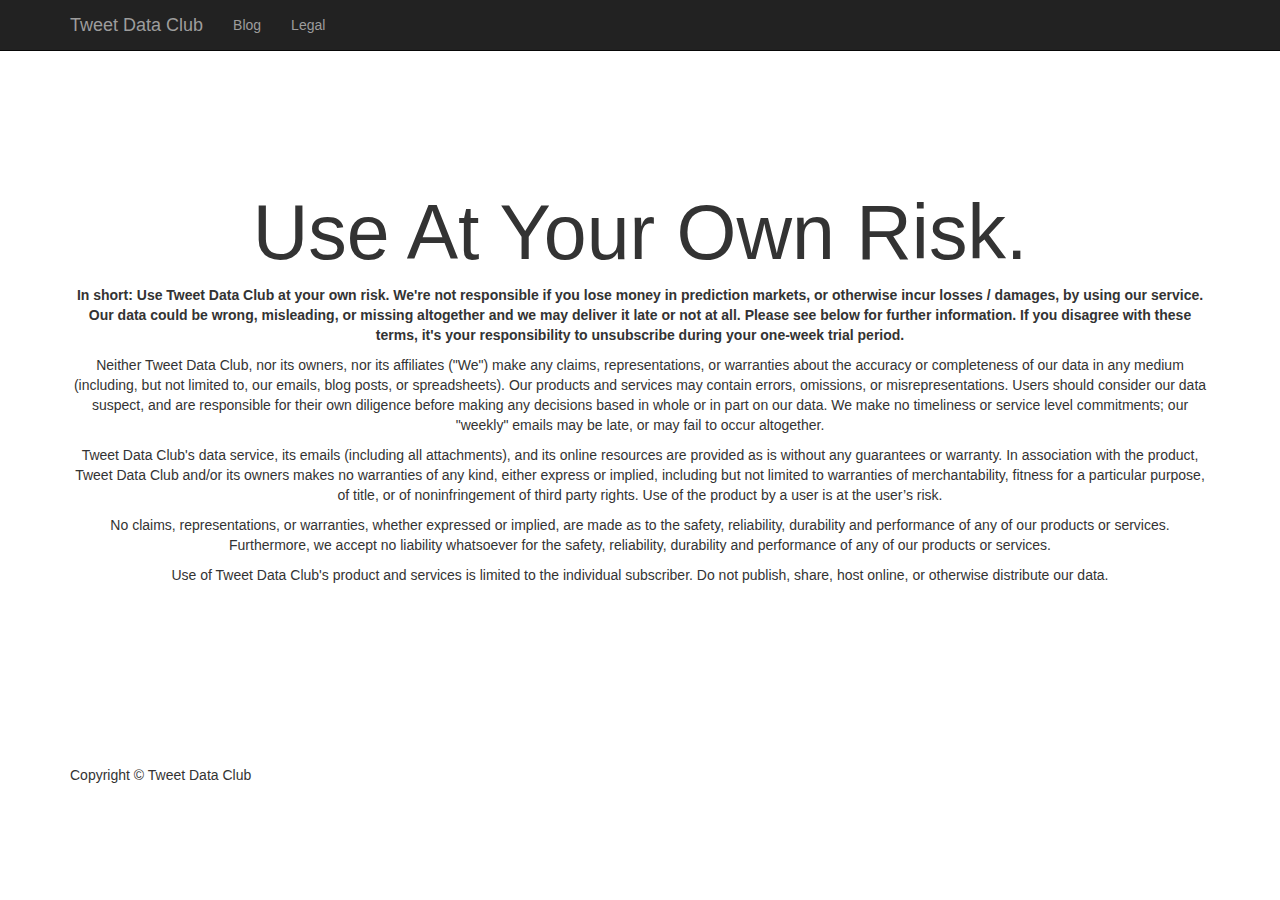
<file: legal.html>
<!DOCTYPE html>
<html lang="en">

<head>

    <meta charset="utf-8">
    <meta http-equiv="X-UA-Compatible" content="IE=edge">
    <meta name="viewport" content="width=device-width, initial-scale=1">
    <meta name="description" content="">
    <meta name="author" content="">

    <title>Tweet Data Club - Win Tweet Prediction Markets</title>

    <!-- Bootstrap Core CSS -->
    <link href="css/bootstrap.min.css" rel="stylesheet">

    <!-- Custom CSS -->
    <link href="css/one-page-wonder.css" rel="stylesheet">

    <!-- HTML5 Shim and Respond.js IE8 support of HTML5 elements and media queries -->
    <!-- WARNING: Respond.js doesn't work if you view the page via file:// -->
    <!--[if lt IE 9]>
        <script src="https://oss.maxcdn.com/libs/html5shiv/3.7.0/html5shiv.js"></script>
        <script src="https://oss.maxcdn.com/libs/respond.js/1.4.2/respond.min.js"></script>
    <![endif]-->

</head>

<body>

    <!-- Navigation -->
    <nav class="navbar navbar-inverse navbar-fixed-top" role="navigation">
        <div class="container">
            <!-- Brand and toggle get grouped for better mobile display -->
            <div class="navbar-header">
                <button type="button" class="navbar-toggle" data-toggle="collapse" data-target="#bs-example-navbar-collapse-1">
                    <span class="sr-only">Toggle navigation</span>
                    <span class="icon-bar"></span>
                    <span class="icon-bar"></span>
                    <span class="icon-bar"></span>
                </button>
                <a class="navbar-brand" href="https://tweetdataclub.github.io/site/">Tweet Data Club</a>
            </div>
            <!-- Collect the nav links, forms, and other content for toggling -->
            <div class="collapse navbar-collapse" id="bs-example-navbar-collapse-1">
                <ul class="nav navbar-nav">
                    <li>
                        <a href="https://tweetdataclub.github.io/blog/">Blog</a>
                    </li>
                    <li>
                        <a href="/site/legal">Legal</a>
                    </li>
                </ul>
            </div>
            <!-- /.navbar-collapse -->
        </div>
        <!-- /.container -->
    </nav>

    <!-- Full Width Image Header -->
    <header class="header-image-success">
        <div class="headline">
            <div class="container">
            <h2>Use At Your Own Risk.</h2>
            <p><strong>In short: Use Tweet Data Club at your own risk. We're not responsible if you lose money in prediction markets, or otherwise incur losses / damages, by using our service. Our data could be wrong, misleading, or missing altogether and we may deliver it late or not at all. Please see below for further information. If you disagree with these terms, it's your responsibility to unsubscribe during your one-week trial period.</strong></p>

            <p>Neither Tweet Data Club, nor its owners, nor its affiliates ("We") make any claims, representations, or warranties about the accuracy or completeness of our data in any medium (including, but not limited to, our emails, blog posts, or spreadsheets). Our products and services may contain errors, omissions, or misrepresentations. Users should consider our data suspect, and are responsible for their own diligence before making any decisions based in whole or in part on our data. We make no timeliness or service level commitments; our "weekly" emails may be late, or may fail to occur altogether.</p>

            <p>Tweet Data Club's data service, its emails (including all attachments), and its online resources are provided as is without any guarantees or warranty. In association with the product, Tweet Data Club and/or its owners makes no warranties of any kind, either express or implied, including but not limited to warranties of merchantability, fitness for a particular purpose, of title, or of noninfringement of third party rights. Use of the product by a user is at the user’s risk.</p>

            <p>No claims, representations, or warranties, whether expressed or implied, are made as to the safety, reliability, durability and performance of any of our products or services. Furthermore, we accept no liability whatsoever for the safety, reliability, durability and performance of any of our products or services.</p>

            <p>Use of Tweet Data Club's product and services is limited to the individual subscriber. Do not publish, share, host online, or otherwise distribute our data.</p>
            </div>
        </div>
    </header>

    <!-- Page Content -->
    <div class="container">

        <!-- Footer -->
        <footer>
            <div class="row">
                <div class="col-lg-12">
                    <p>Copyright &copy; Tweet Data Club</p>
                </div>
            </div>
        </footer>

    </div>
    <!-- /.container -->

    <!-- jQuery -->
    <script src="js/jquery.js"></script>

    <!-- Bootstrap Core JavaScript -->
    <script src="js/bootstrap.min.js"></script>

</body>

</html>
</file>
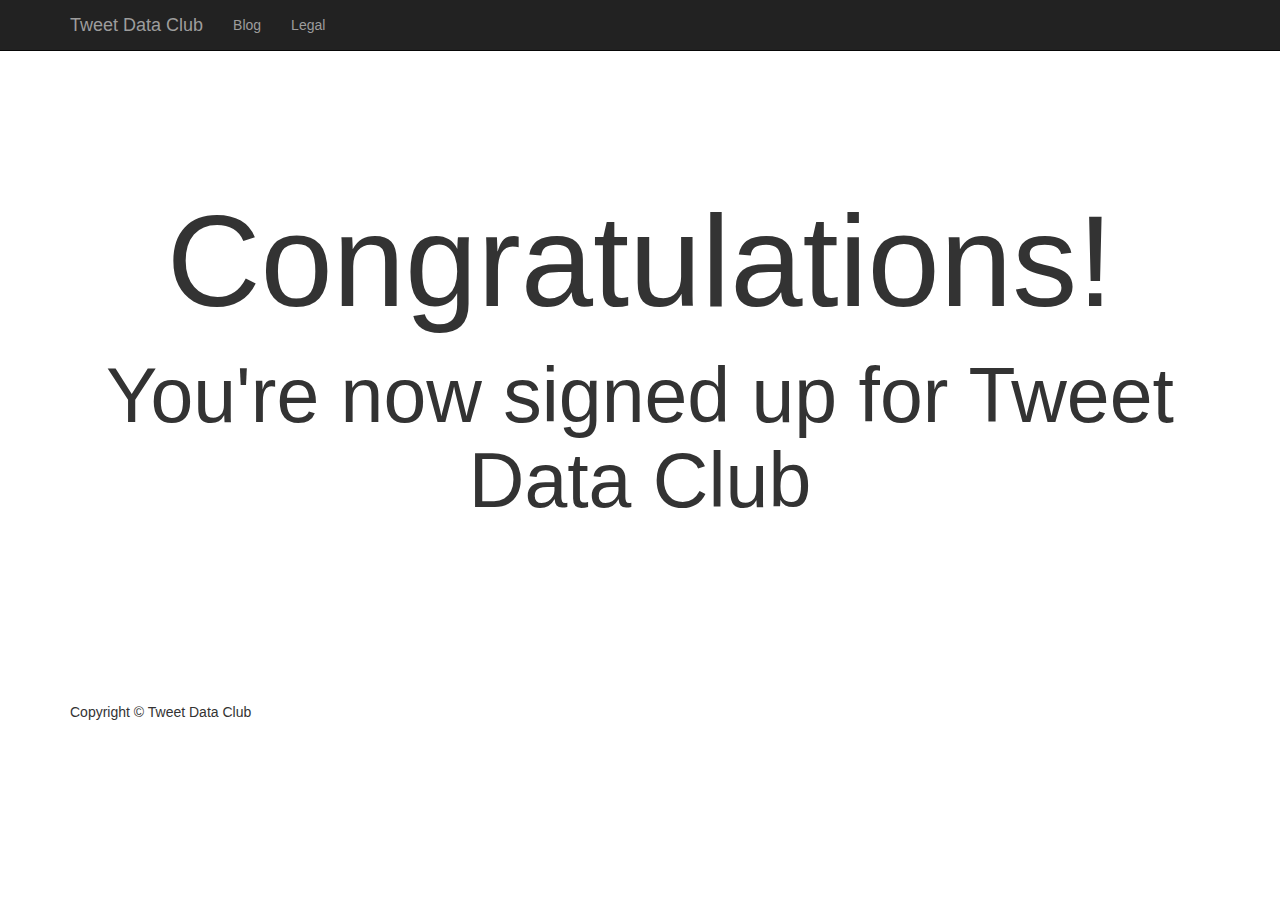
<file: success.html>
<!DOCTYPE html>
<html lang="en">

<head>

    <meta charset="utf-8">
    <meta http-equiv="X-UA-Compatible" content="IE=edge">
    <meta name="viewport" content="width=device-width, initial-scale=1">
    <meta name="description" content="">
    <meta name="author" content="">

    <title>Tweet Data Club - Win Tweet Prediction Markets</title>

    <!-- Bootstrap Core CSS -->
    <link href="css/bootstrap.min.css" rel="stylesheet">

    <!-- Custom CSS -->
    <link href="css/one-page-wonder.css" rel="stylesheet">

    <!-- HTML5 Shim and Respond.js IE8 support of HTML5 elements and media queries -->
    <!-- WARNING: Respond.js doesn't work if you view the page via file:// -->
    <!--[if lt IE 9]>
        <script src="https://oss.maxcdn.com/libs/html5shiv/3.7.0/html5shiv.js"></script>
        <script src="https://oss.maxcdn.com/libs/respond.js/1.4.2/respond.min.js"></script>
    <![endif]-->

</head>

<body>

    <!-- Navigation -->
    <nav class="navbar navbar-inverse navbar-fixed-top" role="navigation">
        <div class="container">
            <!-- Brand and toggle get grouped for better mobile display -->
            <div class="navbar-header">
                <button type="button" class="navbar-toggle" data-toggle="collapse" data-target="#bs-example-navbar-collapse-1">
                    <span class="sr-only">Toggle navigation</span>
                    <span class="icon-bar"></span>
                    <span class="icon-bar"></span>
                    <span class="icon-bar"></span>
                </button>
                <a class="navbar-brand" href="https://tweetdataclub.github.io/site/">Tweet Data Club</a>
            </div>
            <!-- Collect the nav links, forms, and other content for toggling -->
            <div class="collapse navbar-collapse" id="bs-example-navbar-collapse-1">
                <ul class="nav navbar-nav">
                    <li>
                        <a href="https://tweetdataclub.github.io/blog/">Blog</a>
                    </li>
                    <li>
                        <a href="/site/legal">Legal</a>
                    </li>
                </ul>
            </div>
            <!-- /.navbar-collapse -->
        </div>
        <!-- /.container -->
    </nav>

    <!-- Full Width Image Header -->
    <header class="header-image-success">
        <div class="headline">
            <div class="container">
                <h1>Congratulations!</h1>
                <h2>You're now signed up for Tweet Data Club</h2>
            </div>
        </div>
    </header>

    <!-- Page Content -->
    <div class="container">

        <!-- Footer -->
        <footer>
            <div class="row">
                <div class="col-lg-12">
                    <p>Copyright &copy; Tweet Data Club</p>
                </div>
            </div>
        </footer>

    </div>
    <!-- /.container -->

    <!-- jQuery -->
    <script src="js/jquery.js"></script>

    <!-- Bootstrap Core JavaScript -->
    <script src="js/bootstrap.min.js"></script>

</body>

</html>
</file>
<file: css/one-page-wonder.css>
/*
 * Start Bootstrap - One Page Wonder (http://startbootstrap.com/)
 * Copyright 2013-2016 Start Bootstrap
 * Licensed under MIT (https://github.com/BlackrockDigital/startbootstrap/blob/gh-pages/LICENSE)
 */

body {
    margin-top: 50px; /* Required padding for .navbar-fixed-top. Remove if using .navbar-static-top. Change if height of navigation changes. */
}

.header-image {
    display: block;
    width: 100%;
    text-align: center;
    background: url('http://i.imgur.com/t7JOvEu.png') no-repeat center center scroll;
    -webkit-background-size: cover;
    -moz-background-size: cover;
    background-size: cover;
    -o-background-size: cover;
}

.header-image-success {
    display: block;
    width: 100%;
    text-align: center;
    -webkit-background-size: cover;
    -moz-background-size: cover;
    background-size: cover;
    -o-background-size: cover;
}

.headline {
    padding: 120px 0;
}

.headline h1 {
    font-size: 130px;
/*    background: #fff;
    background: rgba(255,255,255,0.9);*/
}

.headline h2 {
    font-size: 77px;
/*    background: #fff;
    background: rgba(255,255,255,0.9);*/
}

.featurette-divider {
    margin: 80px 0;
}

.featurette {
    overflow: hidden;
}

.featurette-image.pull-left {
    margin-right: 40px;
}

.featurette-image.pull-right {
    margin-left: 40px;
}

.featurette-heading {
    font-size: 50px;
}

footer {
    margin: 50px 0;
}

@media(max-width:1200px) {
    .headline h1 {
        font-size: 140px;
    }

    .headline h2 {
        font-size: 63px;
    }

    .featurette-divider {
        margin: 50px 0;
    }

    .featurette-image.pull-left {
        margin-right: 20px;
    }

    .featurette-image.pull-right {
        margin-left: 20px;
    }

    .featurette-heading {
        font-size: 35px;
    }
}

@media(max-width:991px) {
    .headline h1 {
        font-size: 105px;
    }

    .headline h2 {
        font-size: 50px;
    }

    .featurette-divider {
        margin: 40px 0;
    }

    .featurette-image {
        max-width: 50%;
    }

    .featurette-image.pull-left {
        margin-right: 10px;
    }

    .featurette-image.pull-right {
        margin-left: 10px;
    }

    .featurette-heading {
        font-size: 30px;
    }
}

@media(max-width:768px) {
    .container {
        margin: 0 15px;
    }

    .featurette-divider {
        margin: 40px 0;
    }

    .featurette-heading {
        font-size: 25px;
    }
}

@media(max-width:668px) {
    .headline h1 {
        font-size: 70px;
    }

    .headline h2 {
        font-size: 32px;
    }

    .featurette-divider {
        margin: 30px 0;
    }
}

@media(max-width:640px) {
    .headline {
        padding: 75px 0 25px 0;
    }

    .headline h1 {
        font-size: 60px;
    }

    .headline h2 {
        font-size: 30px;
    }
}

@media(max-width:375px) {
    .featurette-divider {
        margin: 10px 0;
    }

    .featurette-image {
        max-width: 100%;
    }

    .featurette-image.pull-left {
        margin-right: 0;
        margin-bottom: 10px;
    }

    .featurette-image.pull-right {
        margin-bottom: 10px;
        margin-left: 0;
    }
}
</file>
